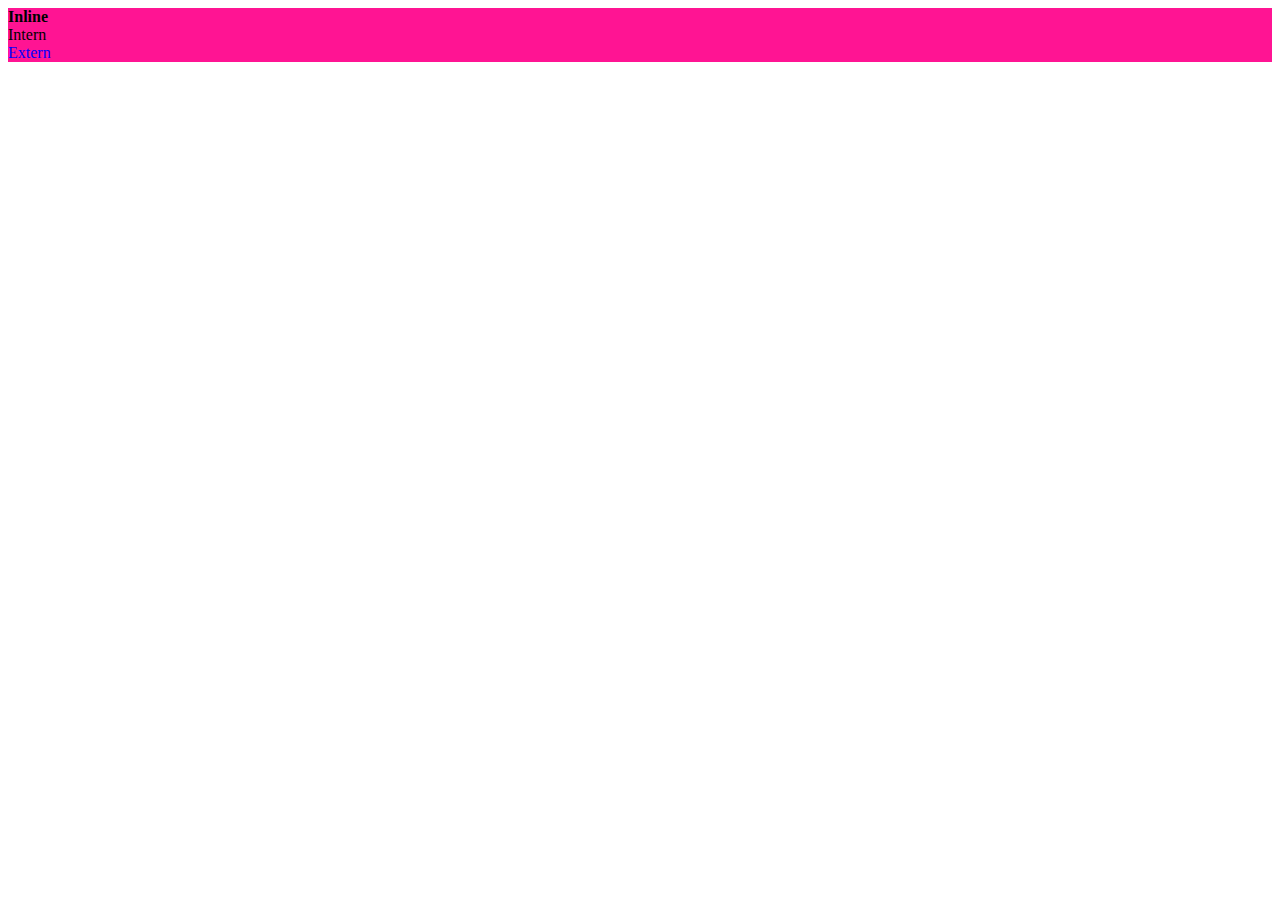
<file: opdrachten/opdracht-1/index.html>
<!DOCTYPE html>
<html lang="en">
<head>
    <meta charset="UTF-8">
    <meta http-equiv="X-UA-Compatible" content="IE=edge">
    <meta name="viewport" content="width=device-width, initial-scale=1.0">
    <title>Opdracht 1</title>
    <link rel="stylesheet" href="index.css">
    <style>
        div {
            background-color: deeppink;
        }
    </style>
</head>
<body>
<div style="font-weight: 600;">Inline</div>
<div>Intern</div>
<div class="extern">Extern</div>

    
</body>
</html>
</file>
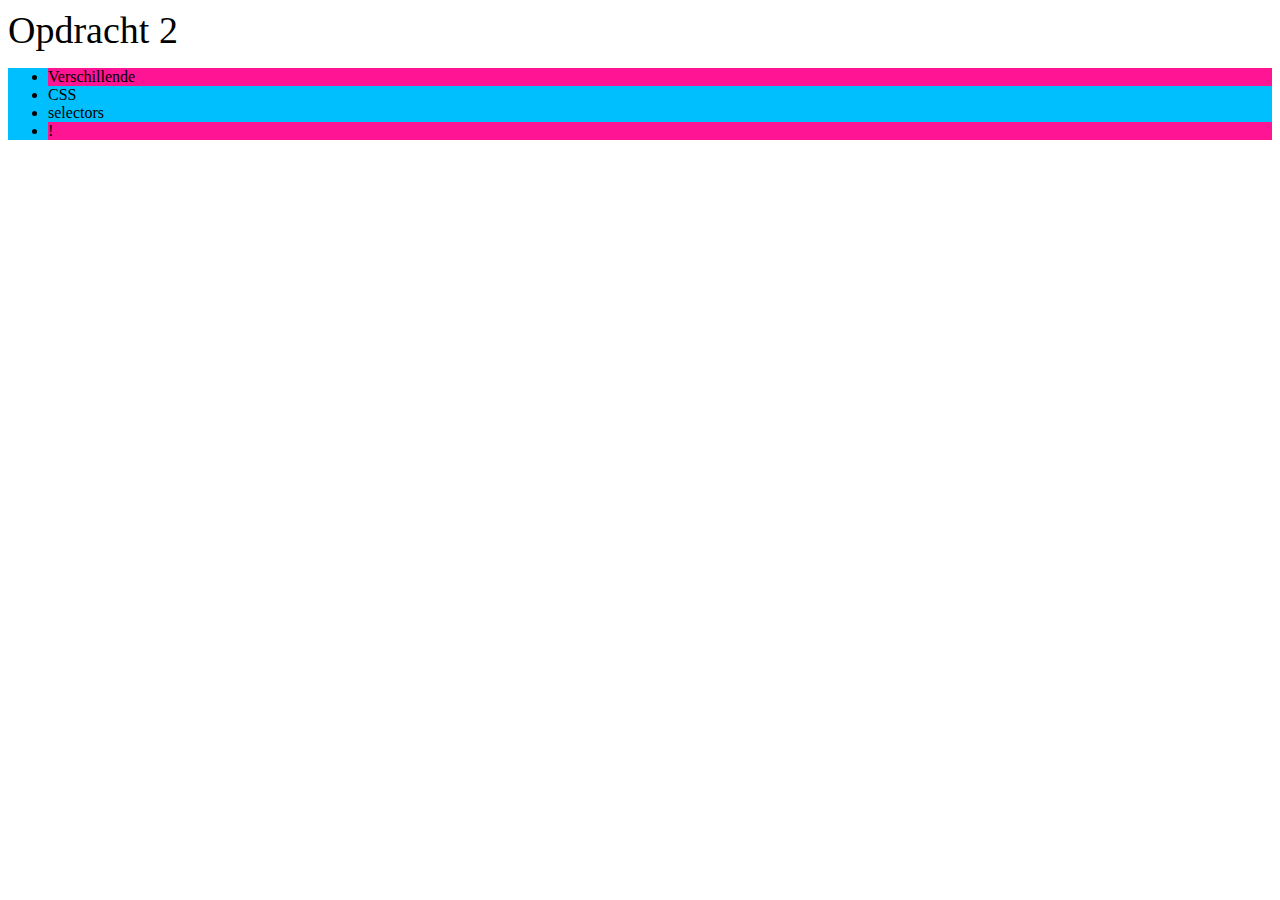
<file: opdrachten/opdracht-2/opdracht/index.html>
<!DOCTYPE html>
<html lang="en">
<head>
    <meta charset="UTF-8">
    <meta http-equiv="X-UA-Compatible" content="IE=edge">
    <meta name="viewport" content="width=device-width, initial-scale=1.0">
    <title>Opdracht 2</title>

    <style>
        /* Voeg hier de CSS toe*/
        header {
            font-size: 38px;
        }

        .classSelector {
            background-color: deeppink;
        }

        #idSelector {
            background-color: deepskyblue;
        }

        .li ::before{
        padding: 2px;
        background-color: red;
        }

    </style>
</head>
<body>
    <header>Opdracht 2</header>
    <ul id="idSelector">
        <li class="classSelector">Verschillende</li>
        <li>CSS</li>
        <li>selectors</li>
        <li class="classSelector">!</li>
    </ul>
</body>
</html>
</file>
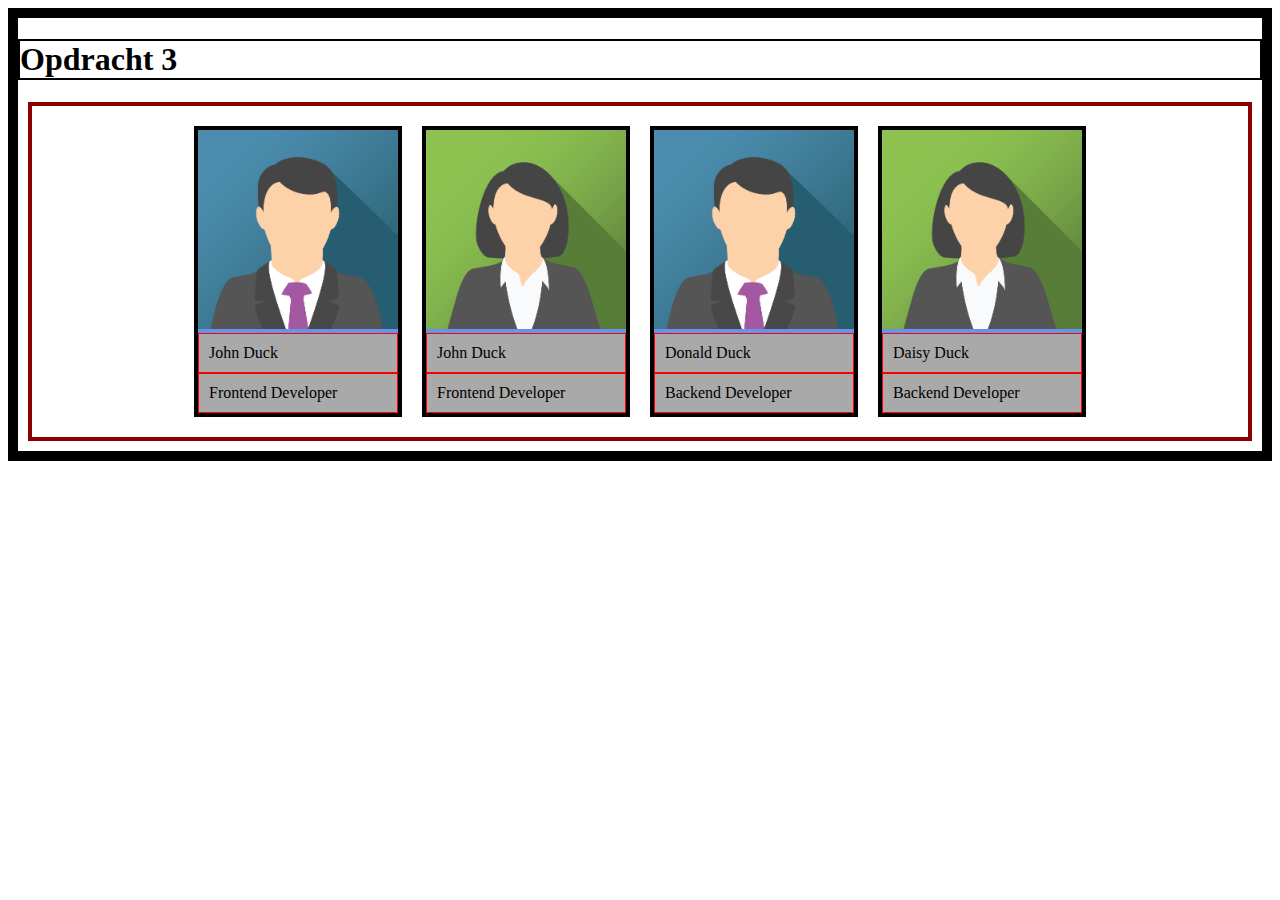
<file: opdrachten/opdracht-3/opdracht/index.html>
<!DOCTYPE html>
<html lang="en">
  <head>
    <meta charset="UTF-8" />
    <meta http-equiv="X-UA-Compatible" content="IE=edge" />
    <meta name="viewport" content="width=device-width, initial-scale=1.0" />
    <title>Opdracht 3</title>

    <style>
      body {
        border: 10px solid;
                       
      }

      h1 {
        border: 2px solid;
        
      }

      .cards {
        display: flex;
        justify-content: center;
        align-items: center;
        border: 4px solid darkred;
        padding: 10px;
        padding-bottom: 10px;
        margin: 10px;
      }

      .card {
        border: 4px solid;
        width: 200px;
        background-color: cornflowerblue;
        margin: 10px;
      }

      img {
        width: 100%;
      }

      .container {
        background-color:blue;
      }

      .inner-div {
        border: 1px solid red;
        background-color: darkgrey;
        padding: 10px;
      }
    </style>
  </head>
  <body>
    <h1>Opdracht 3</h1>

    <div class="cards">
      <div class="card">
        <img src="../afbeeldingen/man.png" />
        <div class="container">
          <div class="inner-div">John Duck</div>
          <div class="inner-div">Frontend Developer</div>
        </div>
      </div>

      <div class="card">
        <img src="../afbeeldingen/vrouw.png" />
        <div class="container">
          <div class="inner-div">John Duck</div>
          <div class="inner-div">Frontend Developer</div>
        </div>
      </div>

      <div class="card">
        <img src="../afbeeldingen/man.png" />
        <div class="container">
          <div class="inner-div">Donald Duck</div>
          <div class="inner-div">Backend Developer</div>
        </div>
      </div>

      <div class="card">
        <img src="../afbeeldingen/vrouw.png" />
        <div class="container">
          <div class="inner-div">Daisy Duck</div>
          <div class="inner-div">Backend Developer</div>
        </div>
      </div>
    </div>
  </body>
</html>
</file>
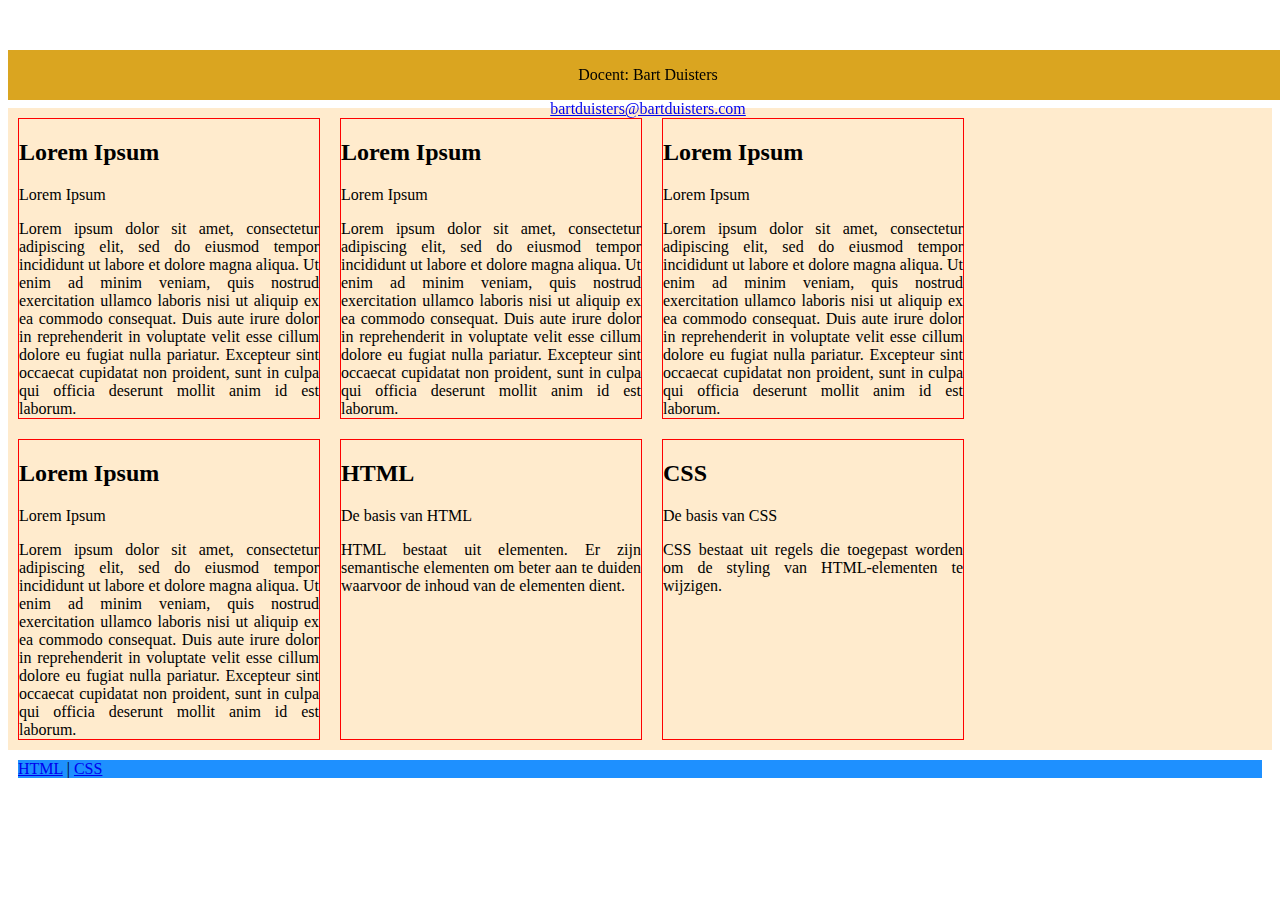
<file: opdrachten/opdracht-4/opdracht/index.html>
<!DOCTYPE html>
<html lang="en">

<head>
  <meta charset="UTF-8" />
  <meta http-equiv="X-UA-Compatible" content="IE=edge" />
  <meta name="viewport" content="width=device-width, initial-scale=1.0" />
  <title>Opdracht 4</title>

  <style>
    .bovenaan {
      background-color: goldenrod;
      margin-bottom: 10px;
      width: 100%;
      height: 50px;
      position: fixed;
      text-align: center;
    }

    .onderaan {
      background-color: dodgerblue;
      position: left;
      margin: 10px;
      ;
    }

    .blogpost {
      border: 1px solid red;
      margin: 10px;
      width: 300px;

    }

    .blogposts {
      display: flex;
      flex-wrap: wrap;
      background-color: blanchedalmond;
      text-align: justify;
    }

    .container {
      margin-top: 50px;
    }

    #html {

    }

    #css {

    }

  </style>
</head>

<body>

  <div class="container">

    <div class="bovenaan">
      <p>Docent: Bart Duisters</p>
      <p>
        <a href="mailto:bartduisters@bartduisters.com">
          bartduisters@bartduisters.com
        </a>
      </p>
    </div>
    <h1>Blog</h1>

    <div class="blogposts">
      <div class="blogpost">
        <div>
          <h2>Lorem Ipsum</h2>
          <p>Lorem Ipsum</p>
        </div>
        <div>
          Lorem ipsum dolor sit amet, consectetur adipiscing elit, sed do
          eiusmod tempor incididunt ut labore et dolore magna aliqua. Ut enim
          ad minim veniam, quis nostrud exercitation ullamco laboris nisi ut
          aliquip ex ea commodo consequat. Duis aute irure dolor in
          reprehenderit in voluptate velit esse cillum dolore eu fugiat nulla
          pariatur. Excepteur sint occaecat cupidatat non proident, sunt in
          culpa qui officia deserunt mollit anim id est laborum.
        </div>
      </div>

      <div class="blogpost">
        <div>
          <h2>Lorem Ipsum</h2>
          <p>Lorem Ipsum</p>
        </div>
        <div>
          Lorem ipsum dolor sit amet, consectetur adipiscing elit, sed do
          eiusmod tempor incididunt ut labore et dolore magna aliqua. Ut enim
          ad minim veniam, quis nostrud exercitation ullamco laboris nisi ut
          aliquip ex ea commodo consequat. Duis aute irure dolor in
          reprehenderit in voluptate velit esse cillum dolore eu fugiat nulla
          pariatur. Excepteur sint occaecat cupidatat non proident, sunt in
          culpa qui officia deserunt mollit anim id est laborum.
        </div>
      </div>

      <div class="blogpost">
        <div>
          <h2>Lorem Ipsum</h2>
          <p>Lorem Ipsum</p>
        </div>
        <div>
          Lorem ipsum dolor sit amet, consectetur adipiscing elit, sed do
          eiusmod tempor incididunt ut labore et dolore magna aliqua. Ut enim
          ad minim veniam, quis nostrud exercitation ullamco laboris nisi ut
          aliquip ex ea commodo consequat. Duis aute irure dolor in
          reprehenderit in voluptate velit esse cillum dolore eu fugiat nulla
          pariatur. Excepteur sint occaecat cupidatat non proident, sunt in
          culpa qui officia deserunt mollit anim id est laborum.
        </div>
      </div>

      <div class="blogpost">
        <div>
          <h2>Lorem Ipsum</h2>
          <p>Lorem Ipsum</p>
        </div>
        <div>
          Lorem ipsum dolor sit amet, consectetur adipiscing elit, sed do
          eiusmod tempor incididunt ut labore et dolore magna aliqua. Ut enim
          ad minim veniam, quis nostrud exercitation ullamco laboris nisi ut
          aliquip ex ea commodo consequat. Duis aute irure dolor in
          reprehenderit in voluptate velit esse cillum dolore eu fugiat nulla
          pariatur. Excepteur sint occaecat cupidatat non proident, sunt in
          culpa qui officia deserunt mollit anim id est laborum.
        </div>
      </div>

      <div id="html" class="blogpost">
        <div>
          <h2>HTML</h2>
          <p>De basis van HTML</p>
        </div>
        <div>
          HTML bestaat uit elementen. Er zijn semantische elementen om beter
          aan te duiden waarvoor de inhoud van de elementen dient.
        </div>
      </div>

      <div id="css" class="blogpost">
        <div>
          <h2>CSS</h2>
          <p>De basis van CSS</p>
        </div>
        <div>
          CSS bestaat uit regels die toegepast worden om de styling van
          HTML-elementen te wijzigen.
        </div>
      </div>
    </div>

    <div class="onderaan">
      <a href="#html">HTML</a> |
      <a href="#css">CSS</a>
    </div>
  </div>
</body>

</html>
</file>
<file: opdrachten/opdracht-1/index.css>
.extern {
    color: blue;
    background-color: deeppink;
}
</file>
